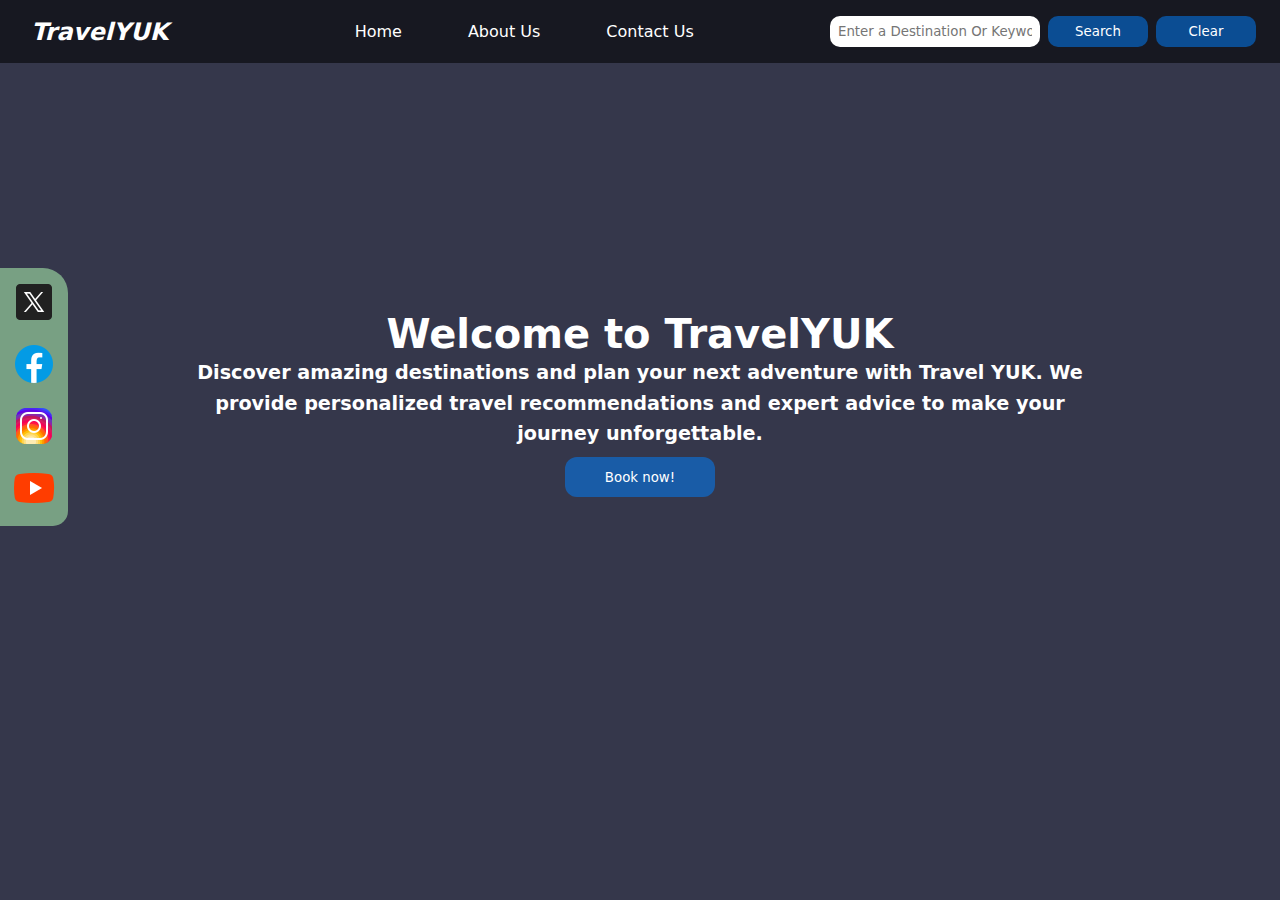
<file: index.html>
<!DOCTYPE html>
<html lang="en">
  <head>
    <meta charset="UTF-8" />
    <meta name="viewport" content="width=device-width, initial-scale=1.0" />
    <title>Travel Bloom</title>
    <link rel="stylesheet" href="./styles.css" />
  </head>
  <body>
    <div class="bg">
      <nav>
        <div class="logo">
          <a href="./index.html"><h1><em>TravelYUK</em></h1></a>
        </div>
        <ul>
          <li><a href="index.html">Home</a></li>
          <li><a href="about.html">About Us</a></li>
          <li><a href="contact.html">Contact Us</a></li>
        </ul>
        <form class="search-form">
          <input
            type="text"
            name="search"
            placeholder="Enter a Destination Or Keyword"
            id="place"
          />
          <input type="submit" value="Search" id="search" />
          <input type="reset" value="Clear" id="clear" />
        </form>
      </nav>
      <div class="introduction">
        <h2>Welcome to TravelYUK</h2>
        <p>
          Discover amazing destinations and plan your next adventure with Travel
          YUK. We provide personalized travel recommendations and expert
          advice to make your journey unforgettable.
        </p>
        <button class="book">Book now!</button>
      </div>

      <div class="block">
        <div class="links">
          <a href="https://twitter.com/" class="link">
            <img src="./images/X.png" alt="X" class="nav-icon" />
          </a>
          <a href="https://www.facebook.com/" class="link">
            <img src="./images/facebook.png" alt="facebook" class="nav-icon" />
          </a>
          <a href="https://www.instagram.com/" class="link">
            <img
              src="./images/instagram.png"
              alt="Instagram"
              class="nav-icon"
            />
          </a>
          <a href="https://www.youtube.com/" class="link">
            <img src="./images/youtube.png" alt="youtube" class="nav-icon" />
          </a>
        </div>
        <div id="result"></div>
      </div>
    </div>

    <script src="index.js"></script>
  </body>
</html>
</file>
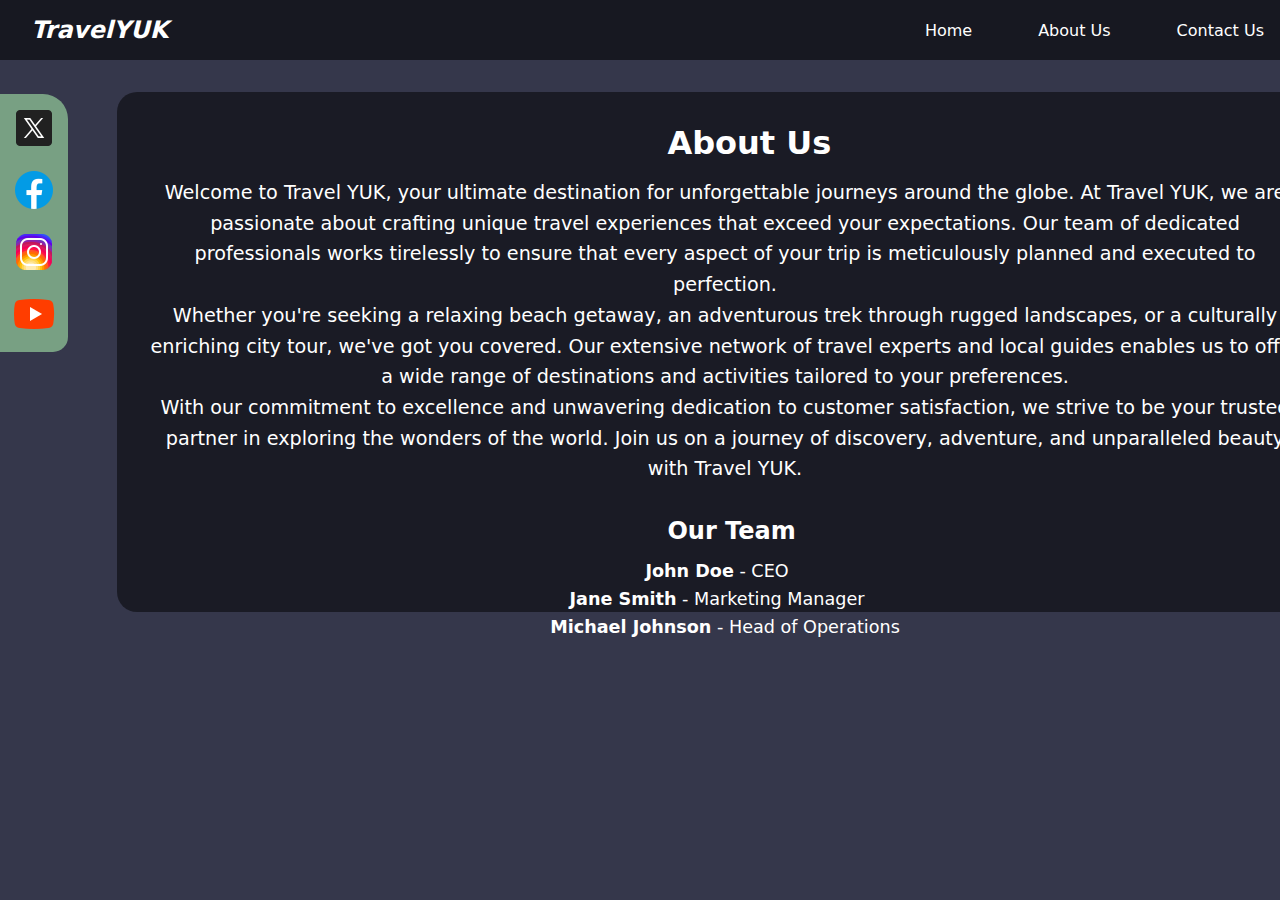
<file: about.html>
<!DOCTYPE html>
<html lang="en">
  <head>
    <meta charset="UTF-8" />
    <meta name="viewport" content="width=device-width, initial-scale=1.0" />
    <title>Travel Bloom</title>
    <link rel="stylesheet" href="./styles.css" />
  </head>
  <body>
    <div class="bg">
      <nav>
        <div class="logo">
          <a href="./index.html"><h1><em>TravelYUK</em></h1></a>
        </div>
        <ul>
          <li><a href="index.html">Home</a></li>
          <li><a href="about.html">About Us</a></li>
          <li><a href="contact.html">Contact Us</a></li>
        </ul>
      </nav>
      <div class="block">
        <div class="links">
          <a href="https://twitter.com/" class="link">
            <img src="./images/X.png" alt="X" class="nav-icon" />
          </a>
          <a href="https://www.facebook.com/" class="link">
            <img src="./images/facebook.png" alt="facebook" class="nav-icon" />
          </a>
          <a href="https://www.instagram.com/" class="link">
            <img
              src="./images/instagram.png"
              alt="Instagram"
              class="nav-icon"
            />
          </a>
          <a href="https://www.youtube.com/" class="link">
            <img src="./images/youtube.png" alt="youtube" class="nav-icon" />
          </a>
        </div>
        <div class="about-info">
            <h2>About Us</h2>
            <p>Welcome to Travel YUK, your ultimate destination for unforgettable journeys around the globe. At Travel YUK, we are passionate about crafting unique travel experiences that exceed your expectations. Our team of dedicated professionals works tirelessly to ensure that every aspect of your trip is meticulously planned and executed to perfection.</p>
            <p>Whether you're seeking a relaxing beach getaway, an adventurous trek through rugged landscapes, or a culturally enriching city tour, we've got you covered. Our extensive network of travel experts and local guides enables us to offer a wide range of destinations and activities tailored to your preferences.</p>
            <p>With our commitment to excellence and unwavering dedication to customer satisfaction, we strive to be your trusted partner in exploring the wonders of the world. Join us on a journey of discovery, adventure, and unparalleled beauty with Travel YUK.</p>

            <h3>Our Team</h3>
            <ul class="team-members">
              <li><strong>John Doe</strong> - CEO</li>
              <li><strong>Jane Smith</strong> - Marketing Manager</li>
              <li><strong>Michael Johnson</strong> - Head of Operations</li>
              <!-- Add more team members as needed -->
            </ul>
          </div>
      </div>
    </div>
    </div>

    <script src="index.js"></script>
  </body>
</html>
</file>
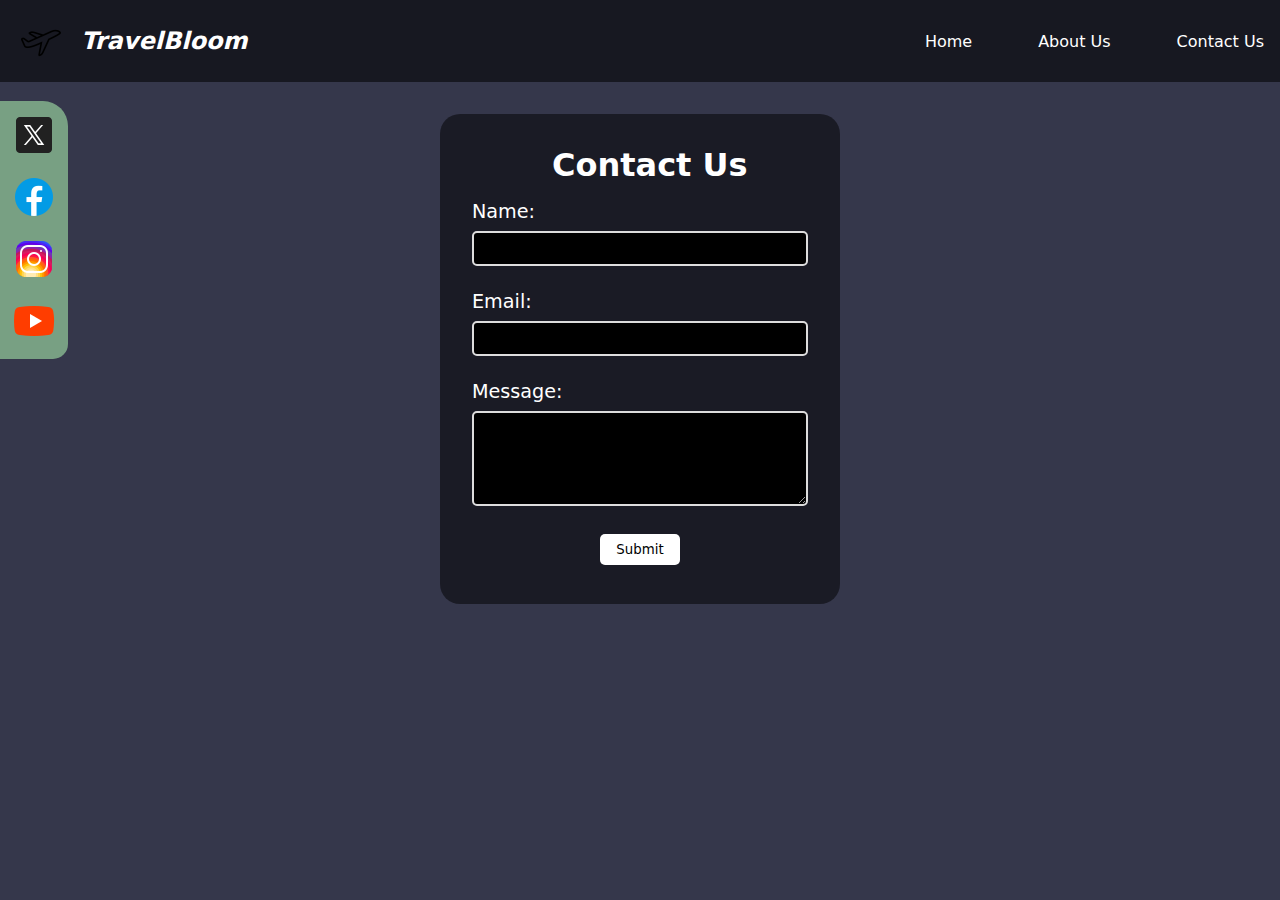
<file: contact.html>
<!DOCTYPE html>
<html lang="en">
  <head>
    <meta charset="UTF-8" />
    <meta name="viewport" content="width=device-width, initial-scale=1.0" />
    <title>Travel Bloom</title>
    <link rel="stylesheet" href="./styles.css" />
  </head>
  <body>
    <div class="bg">
      <nav>
        <div class="logo">
          <img class="nav-pic" src="./images/airplane.png" />
          <h1><em>TravelBloom</em></h1>
        </div>
        <ul>
          <li><a href="index.html">Home</a></li>
          <li><a href="about.html">About Us</a></li>
          <li><a href="contact.html">Contact Us</a></li>
        </ul>
      </nav>
      <div class="block">
        <div class="links">
          <a href="https://twitter.com/" class="link">
            <img src="./images/X.png" alt="X" class="nav-icon" />
          </a>
          <a href="https://www.facebook.com/" class="link">
            <img src="./images/facebook.png" alt="facebook" class="nav-icon" />
          </a>
          <a href="https://www.instagram.com/" class="link">
            <img
              src="./images/instagram.png"
              alt="Instagram"
              class="nav-icon"
            />
          </a>
          <a href="https://www.youtube.com/" class="link">
            <img src="./images/youtube.png" alt="youtube" class="nav-icon" />
          </a>
        </div>
        <div class="contact-info">
            <h2>Contact Us</h2>
            <form class="contact-form" action="#" method="POST">
              <div class="form-group">
                <label for="name">Name:</label>
                <input type="text" id="name" name="name" required />
              </div>
              <div class="form-group">
                <label for="email">Email:</label>
                <input type="email" id="email" name="email" required />
              </div>
              <div class="form-group">
                <label for="message">Message:</label>
                <textarea id="message" name="message" rows="5" required></textarea>
              </div>
              <div class="btn-center">
                <button type="submit">Submit</button>
              </div>
            </form>
          </div>
      </div>
    </div>
    </div>
    <script src="./index.js"></script>
  </body>
</html>
</file>
<file: styles.css>
* {
    margin: 0;
    padding: 0;
    box-sizing: border-box;
    font-family: system-ui, -apple-system, BlinkMacSystemFont, 'Segoe UI', Roboto,
      Oxygen, Ubuntu, Cantarell, 'Open Sans', 'Helvetica Neue', sans-serif;
  }
  body,
  html {
    height: 100%;
    background-color: #35374B;
  }
  
  body,
  ul {
    margin: 0;
    padding: 0;
  }
  
  nav {
    background-color: hsla(0, 0%, 0%, 0.561);
    color: hsl(0, 0%, 100%);
    display: flex;
    justify-content: space-between;
    flex-wrap: wrap;
    align-items: center;
    padding: 1rem;
  }
  
  .logo {
    display: flex;
    align-items: center;
  }
  
  
  .logo h1 {
    font-size: 1.5rem;
    margin: 0;
    font-weight: bolder;
    font-style: italic;
    margin-left: 15px;
  }

  .logo a {
    text-decoration: none;
    color: inherit;
  }
  
  ul {
    display: flex;
    list-style: none;
  }
  
  ul li {
    margin-right: 1rem;
  }
  
  ul li:last-child {
    margin-right: 0;
  }
  
  ul li a {
    color: #fff;
    text-decoration: none;
    transition: color 1s ease;
    margin-left: 50px;
  }
  
  ul li a:hover {
    color: rgb(46, 45, 45);
  }
  
  .search-form {
    display: flex;
  }
  
  .search-form input[type='text'] {
    padding: 0.5rem;
    margin-right: 0.5rem;
    border-radius: 10px;
    border: none;
    width: 210px;
  }
  .search-form input[type='submit'],
  .search-form input[type='reset'] {
    padding: 0.5rem;
    margin-right: 0.5rem;
    border-radius: 10px;
    border: none;
    cursor: pointer;
    background-color: hsla(210, 100%, 50%, 0.512);
    color: white;
    width: 100px;
  }
  
  .search-form input[type='submit']:hover,
  .search-form input[type='reset']:hover {
    background-color: hsl(210, 100%, 50%);
    color: hsl(0, 0%, 0%);
    transition: 0.5s ease-in-out;
  }
    

  
  .introduction {
    padding: 3rem 4rem 1rem 4rem;
    text-align: center;
    color: hsl(0, 0%, 100%);
    margin-top: 200px;
  }
  
  .introduction h2 {
    font-size: 2.5rem;
    margin-bottom: 1rem;
    font-weight: bolder;
  }
  
  .introduction p {
    font-size: 1.2rem;
    line-height: 1.6;
    font-weight: bolder;
    padding-left: 120px;
    padding-right: 120px;
    margin-top: -15px;
  }
 
  .links {
    
    background-color: #78A083;
    border-radius: 0px 25px 15px 0px;
    padding-right: 10px;
    padding-left: 10px;
    padding-top: 10px;
    padding-bottom: 10px;
    position: absolute;
   
    transform: translateY(-50%); /* Center vertically */

  }


  
  .book {
    height: 40px;
    width: 150px;
    margin-top: 7px;
    margin-bottom: 5px;
    color: white;
    border: 0;
    border-radius: 12px;
    background-color: hsla(210, 100%, 50%, 0.512);
    cursor: pointer;
  }
  .book:hover {
    background-color: hsl(210, 100%, 50%);
    color: hsl(0, 0%, 0%);
  }
  .about-info {
    background-color: rgba(0, 0, 0, 0.5);
    color: #fff;
    padding: 2rem;
    margin: 2rem;
    border-radius: 20px;
    height: 520px;
    width: 1300px;
    position: relative;
    left: 85px;
  }
  
  .about-info h2 {
    font-size: 2rem;
    font-weight: bold;
    margin-bottom: 1rem;
    margin-left: 45%;
  }
  
  .about-info h3 {
    margin-left: 45%;
    font-size: 1.5rem;
    margin-top: 2rem;
    margin-bottom: 1rem;
  }
  
  .about-info p {
    font-size: 1.2rem;
    line-height: 1.6;
    text-align: center;

  }
  
  .team-members {
    display: flex;
    flex-direction: column;
    list-style: none;
    padding: 0;
    align-items: center;
  }
  
  .team-members li {
    font-size: 1.1rem;
    margin-bottom: 0.5rem;
  }
  
  /* Adjustments for smaller screens */
  @media (max-width: 768px) {
    .about-info {
      padding: 1rem;
      margin: 1rem;
    }
  
    .about-info h2 {
      font-size: 1.5rem;
    }
  
    .about-info h3 {
      font-size: 1.2rem;
    }
  
    .about-info p,
    .team-members li {
      font-size: 1rem;
    }
  }
  
  .contact-info {
    background-color: rgba(0, 0, 0, 0.5);
    color: #fff;
    padding: 2rem;
    margin: 2rem auto; /* Centering the contact form */
    border-radius: 20px;
    max-width: 600px; /* Adding maximum width to prevent elements from going out of layout */
    width: 400px;
    height: 490px;
  }
  
  .contact-info h2 {
    margin-left: 80px;
    font-size: 2rem;
    font-weight: bold;
    margin-bottom: 1rem;
  }
  
  .contact-form .form-group {
    margin-bottom: 1.5rem;
  }
  
  .contact-form label {
    display: block;
    font-size: 1.2rem;
    margin-bottom: 0.5rem;
  }
  
  .contact-form input[type='text'],
  .contact-form input[type='email'],
  .contact-form textarea {
    width: 100%;
    padding: 0.5rem;
    border-radius: 5px;
    border: 2px solid #ddd;
    background-color: hsl(0, 0%, 0%); /* Making text fields transparent */
    color: white;
  }
  
  .contact-form textarea {
    color: white;
    resize: vertical;
  }
  
  .contact-form button[type='submit'] {
    padding: 0.5rem 1rem;
    background-color: hsl(0, 0%, 100%);
    color: hsl(0, 0%, 0%);
    border: none;
    border-radius: 5px;
    cursor: pointer;
    transition: background-color 0.3s ease;
  }
  
  .contact-form button[type='submit']:hover {
    background-color: #555;
  }
  
  .btn-center {
    display: flex;
    flex-direction: column;
    gap: 8px;
    align-items: center;
    justify-content: center;
  }
  
  .btn-center p {
    font-weight: bold;
  }
  /* Adjustments for smaller screens */
  @media (max-width: 768px) {
    .contact-info {
      padding: 1rem;
      margin: 1rem auto; /* Centering the contact form */
    }
  
    .contact-info h2 {
      font-size: 1.5rem;
    }
  
    .contact-form input[type='text'],
    .contact-form input[type='email'],
    .contact-form textarea {
      font-size: 1rem;
    }
  
    .contact-form button[type='submit'] {
      font-size: 1rem;
    }
  }
  .block {
    display: flex;
    align-items: center;
    gap: 30px;
  }

  .links {
    display: flex;
    flex-direction: column;
    padding-left: 10px;
    gap: 10px;
    justify-content: flex-end;
    align-items: flex-end;
  }

  .link:hover{
    border-radius: 30px;
    background-color: hsla(0, 0%, 0%, 0.183);
  }

  #result {
    display: flex;
    justify-content: center;
    gap: 50px;
    align-items: center;
    border-style: none;
    border-radius: 20px;
    margin-left: 250px;
    margin-top: 15px;
    
  }
  
  .img-place {
    height: 200px;
    width: 350px;
    border-radius: 5%;
  }

  .nameHeader {
    color: hsl(0, 0%, 100%);
    padding: 10px;
  }
  .description {
    color: hsl(0, 0%, 100%);
    padding: 10px;
    text-align: center;
  }
  .recommendation {
    display: flex;
    background-color: #344955;
    flex-direction: column;
    justify-content: center;
    align-items: center;
    padding: 30px;
    border-radius: 20px;
    width: 500px;
    height: 400px;
  }
  .visit {
    margin: 10px;
    padding: 10px;
    width: 80px;
    border-radius: 10px;
    cursor: pointer;
    border: none;
    background-color: rgba(0, 0, 0, 0.539);
    color: white;
  }
  .visit:hover {
    background-color: hsl(213, 100%, 58%);
    color: hsl(0, 0%, 100%);
    transition: 0.5s ease-in-out;
  }
  
  /* Adjustments for smaller screens */
  @media (max-width: 768px) {
    .introduction {
      padding: 1.5rem;
    }
  
    .book {
      width: 100%; /* Make the book button width 100% */
    }
  
    .block {
      flex-direction: column; /* Adjust block layout to column for smaller screens */
      align-items: center;
      gap: 20px;
    }
  
    .links {
      padding: 0; /* Remove left padding */
      justify-content: center;
      align-items: center;
    }
  
    .links .link {
      margin-right: 10px; /* Add margin between social media icons */
    }
  
    .img-place {
      width: 100%; /* Adjust image width to fit container */
      max-width: 300px; /* Set maximum width for images */
      height: auto;
    }
  
    .recommendation {
      padding: 20px; /* Add padding to recommendations */
    }
  
    .visit {
      width: 100%; /* Make visit button width 100% */
    }
  }
  .localTime {
    color: white;
    padding-bottom: 10px;
  }
</file>
